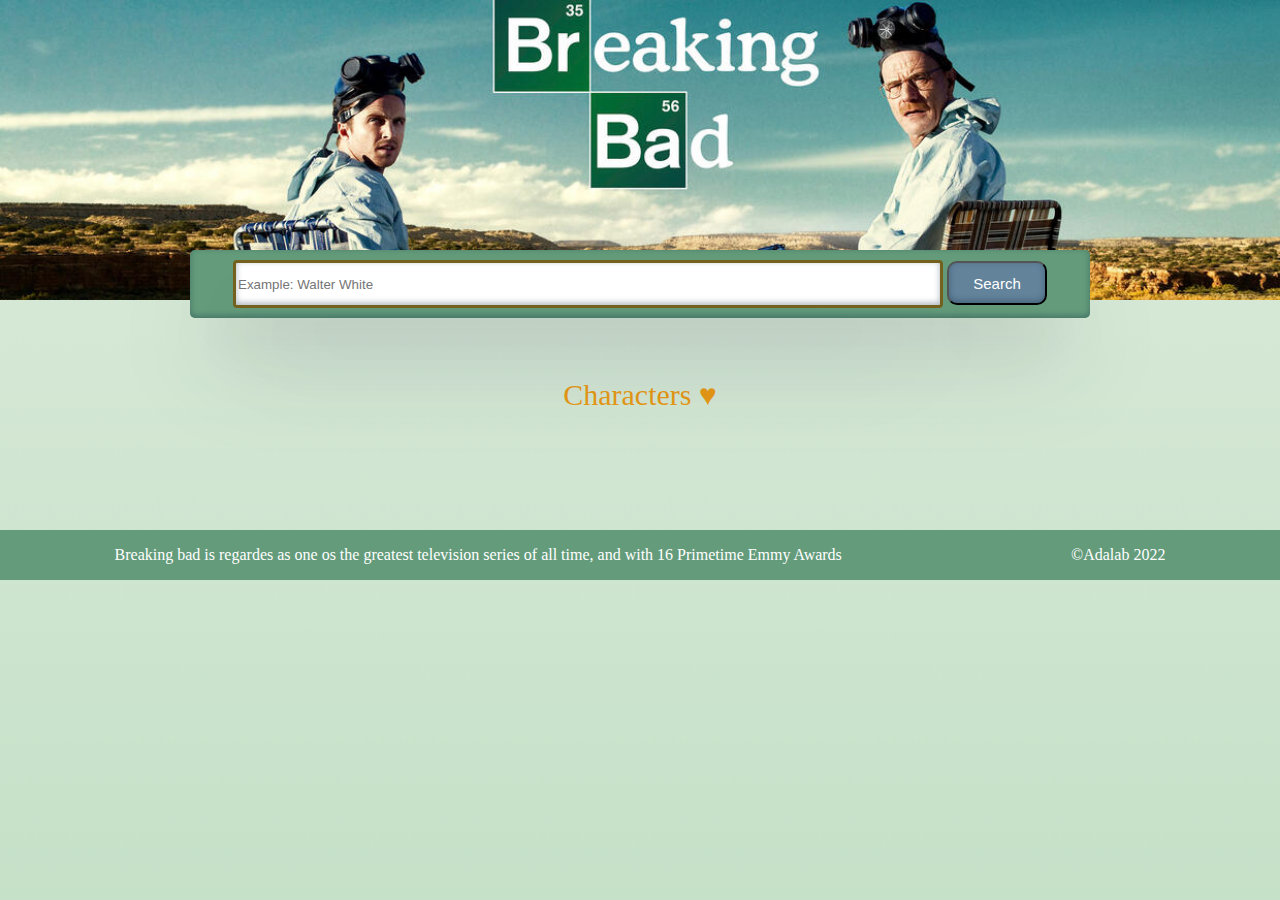
<file: docs/index.html>
<!DOCTYPE html>
<html lang="en">
<head>
    <meta charset="UTF-8">
    <meta http-equiv="X-UA-Compatible" content="IE=edge">
    <meta name="viewport" content="width=device-width, initial-scale=1.0">
    <link rel="stylesheet" href="./assets/css/main.css">
    <link href="https://fonts.googleapis.com/css2?family=Montserrat:wght@300&family=Roboto+Slab:wght@700&family=Roboto:wght@400;500&display=swap" rel="stylesheet">
    <title>Evaluación final Virginia Álvarez</title>
</head>
<body>
    <header class ="header"></header>
    <main class ="main">
        <fieldset class="container">
            <form class="form">
                <input class="form-input jsInput" type="text" placeholder="Example: Walter White">
                <button class="form-button jsBtn">Search</button>
            </form>
        </fieldset>
        <div class="titles">
            <h1 class="jsTitleCharacters titles-characters-full-screen">Characters &hearts;</h1>
            <h2 class="jsTitleFav titles-fav hidden">Favourites &hearts; <i class="trash jsTrash"></i></h2>
        </div>
        <article class="section-list">
            <section class="jsArticleFavourites section-list-favourites hidden">
                <ul class="section-list-characters-all jsFavouritesList"></ul>
            </section>
            <section class="jsArticleCharacters section-list-characters-full-screen">
                <ul class="section-list-characters-all jsCharactersList"></ul>
            </section>
        </article>  
    </main>
    <footer class ="footer">
        <p>Breaking bad is regardes as one os the greatest television series of all time, and with 16 Primetime Emmy Awards</p>
        <p>&copy;Adalab 2022</p>
    </footer>
    <script src="./assets/js/main.js"></script>   
</body>
</html>
</file>
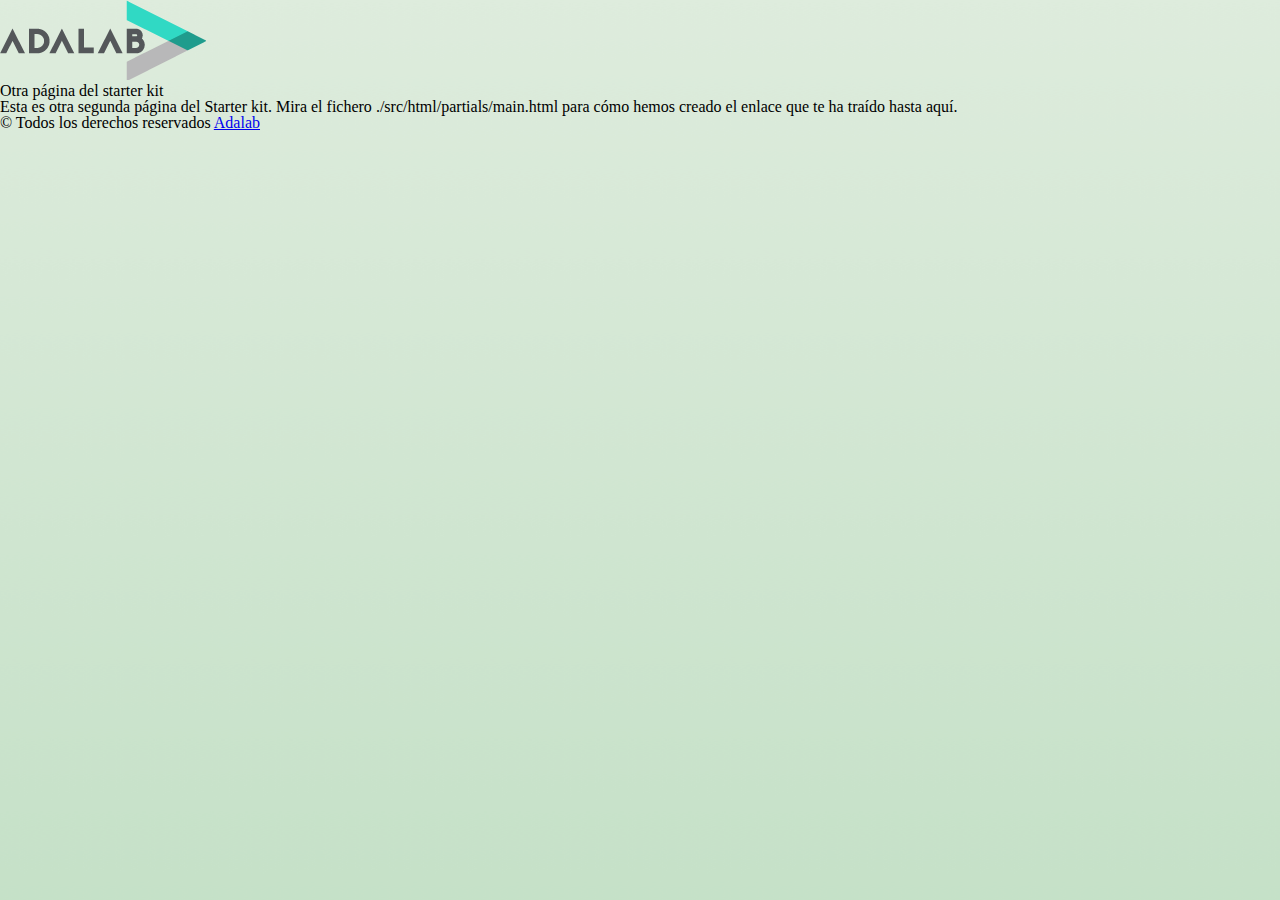
<file: docs/more-info.html>
<!DOCTYPE html>
<html lang="es">
  <head>
    <meta charset="UTF-8" />
    <meta name="viewport" content="width=device-width, initial-scale=1" />
    <title>Adalab Web Starter Kit</title>
    <link href="https://fonts.googleapis.com/css?family=Roboto&display=swap" rel="stylesheet" />
    <link rel="stylesheet" href="./assets/css/main.css" />
    <link rel="icon" href="./assets/images/favicon.png" />
  </head>

  <body>
    <div class="page">
      <header class="page__header">
        <img src="./assets/images/logo-adalab.png" alt="Adalab">
        <h1>Otra página del starter kit</h1>
      </header>

      <main>
        <p>
          Esta es otra segunda página del Starter kit. Mira el fichero
          <code class="code">./src/html/partials/main.html</code> para cómo hemos creado el enlace
          que te ha traído hasta aquí.
        </p>
      </main>
      <footer class="page__footer">
        <small>
          &copy; Todos los derechos reservados
          <a class="link__adalab" href="https://adalab.es">Adalab</a>

        </small>
      </footer>

    </div>
    <script src="./assets/js/main.js"></script>
  </body>
</html>
</file>
<file: docs/assets/css/main.css>
html,body,div,span,applet,object,iframe,h1,h2,h3,h4,h5,h6,p,blockquote,pre,a,abbr,acronym,address,big,cite,code,del,dfn,em,img,ins,kbd,q,s,samp,small,strike,strong,sub,sup,tt,var,b,u,i,center,dl,dt,dd,ol,ul,li,fieldset,form,label,legend,table,caption,tbody,tfoot,thead,tr,th,td,article,aside,canvas,details,embed,figure,figcaption,footer,header,hgroup,menu,nav,output,ruby,section,summary,time,mark,audio,video{margin:0;padding:0;border:0;font-size:100%;font:inherit;vertical-align:baseline}article,aside,details,figcaption,figure,footer,header,hgroup,menu,nav,section{display:block}body{line-height:1}ol,ul{list-style:none}blockquote,q{quotes:none}blockquote:before,blockquote:after,q:before,q:after{content:'';content:none}table{border-collapse:collapse;border-spacing:0}.header{width:100%;height:300px;background-image:url("../images/breaking-bad.jpg");background-repeat:no-repeat;background-size:cover;position:relative}.footer{height:50px;width:100%;bottom:0;display:flex;flex-direction:row;justify-content:space-around;align-items:center;background-color:#639B7B;color:white;margin-top:50px}body{min-width:-webkit-fit-content;min-width:-moz-fit-content;min-width:fit-content;background-image:url("../images/bacground-green.png");background-repeat:no-repeat;background-size:cover;position:relative}.main{display:flex;flex-direction:column;align-items:center;justify-content:center}.container{width:900px;height:80px}.form{padding:10px;text-align:center;background-color:#639B7B;border-radius:5px;position:relative;z-index:3;top:-50px;box-shadow:rgba(50,50,93,0.25) 0px 50px 100px -20px,rgba(0,0,0,0.3) 0px 30px 60px -30px,rgba(10,37,64,0.35) 0px -2px 6px 0px inset}.form-input{width:700px;height:40px;border-radius:4px;border:solid #74611d;outline:none;box-shadow:rgba(50,50,93,0.25) 0px 50px 100px -20px,rgba(0,0,0,0.3) 0px 30px 60px -30px,rgba(10,37,64,0.35) 0px -2px 6px 0px inset}.form-button{width:100px;height:44px;border-radius:10px;background-color:#63839b;color:#fff;font-size:15px;cursor:-webkit-grab;cursor:grab;box-shadow:rgba(50,50,93,0.25) 0px 50px 100px -20px,rgba(0,0,0,0.3) 0px 30px 60px -30px,rgba(10,37,64,0.35) 0px -2px 6px 0px inset}.heart{color:#63839b}.trash{background-image:url("../images/trash.png");background-repeat:no-repeat;background-size:cover;height:30px;width:30px}.titles{display:grid;grid-template-columns:1fr 1fr 1fr;font-size:30px;width:100%;margin-bottom:30px;color:#e69915}.titles-characters{grid-column:2/4;order:2;display:flex;align-items:center;justify-content:center}.titles-characters-full-screen{grid-column:1/4;display:flex;align-items:center;justify-content:center}.titles-fav{grid-column:1/2;order:1;display:flex;align-items:center;justify-content:center}.section-list{height:100%;display:grid;grid-template-columns:1fr 1fr 1fr}.section-list-characters{grid-column:2/4}.section-list-characters-full-screen{grid-column:1/4}.section-list-characters-all{display:flex;flex-direction:row;justify-content:center;align-items:center;text-align:center;flex-wrap:wrap;gap:20px;margin-bottom:40px}.section-list-favourites{grid-column:1/2;border-right:1px solid #639B7B}.character{width:200px;height:300px;display:flex;flex-direction:column;justify-content:center;align-items:center;background-color:#dfdeae;gap:10px;border-radius:20px;box-shadow:rgba(50,50,93,0.25) 0px 50px 100px -20px,rgba(0,0,0,0.3) 0px 30px 60px -30px,rgba(10,37,64,0.35) 0px -2px 6px 0px inset}.character-img{width:150px;height:200px;border-radius:5px}.character-paragraph{font-size:18px;color:#5d4128}.character.favourite{background-color:#63839b}.character.favourite p{color:#fff}.hidden{display:none}
</file>
